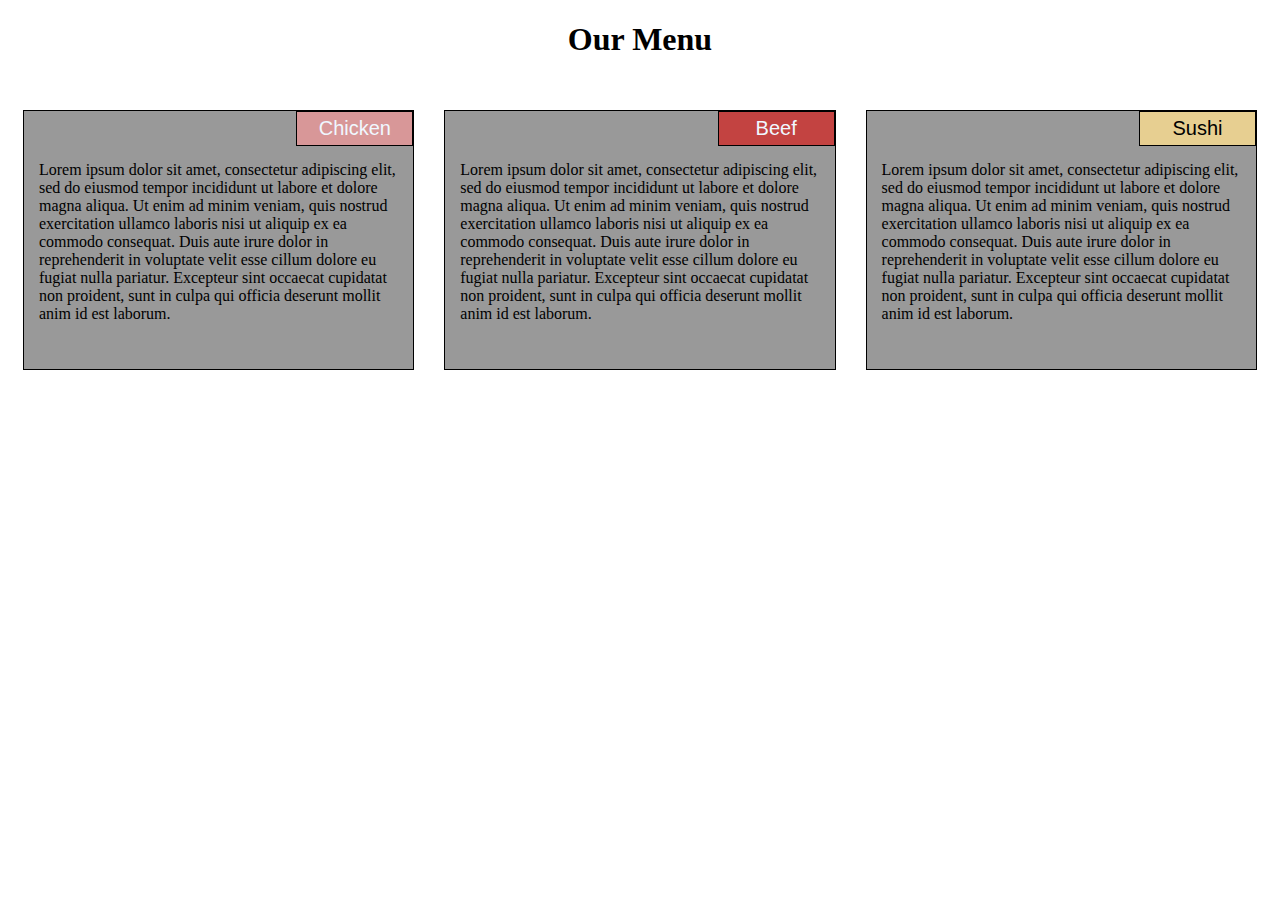
<file: index.html>
<!DOCTYPE html>
<html>
<head>
	<meta charset="utf-8">
	<meta name="viewport" content="width=device-width, initial-scale=1">
	<link rel="stylesheet" type="text/css" href="module2.css">
	<title>Module 2 Solution</title>
</head>
<body>
	<h1>Our Menu</h1>
	<div class="row">
	<div class="container col-lg-4 col-md-6 col-sm-12">
		<section>
		<div class="chicken">
			Chicken
		</div>
		<p>
			Lorem ipsum dolor sit amet, consectetur adipiscing elit, sed do eiusmod tempor incididunt ut labore et
      dolore magna aliqua. Ut enim ad minim veniam, quis nostrud exercitation ullamco laboris nisi ut aliquip ex
      ea commodo consequat. Duis aute irure dolor in reprehenderit in voluptate velit esse cillum dolore eu fugiat
      nulla pariatur. Excepteur sint occaecat cupidatat non proident, sunt in culpa qui officia deserunt mollit anim
      id est laborum.
		</p>
		</section>
	</div>
	<div class="container col-lg-4 col-md-6 col-sm-12">
		<section>
		<div class="beef">
			Beef
		</div>
		<p>
      Lorem ipsum dolor sit amet, consectetur adipiscing elit, sed do eiusmod tempor incididunt ut labore et
      dolore magna aliqua. Ut enim ad minim veniam, quis nostrud exercitation ullamco laboris nisi ut aliquip ex
      ea commodo consequat. Duis aute irure dolor in reprehenderit in voluptate velit esse cillum dolore eu fugiat
      nulla pariatur. Excepteur sint occaecat cupidatat non proident, sunt in culpa qui officia deserunt mollit anim
      id est laborum.
		</p>
		</section>
	</div>
	<div class="container col-lg-4 col-md-12 col-sm-12">
		<section>
		<div class="sushi">
			Sushi
		</div>
		<p>
      Lorem ipsum dolor sit amet, consectetur adipiscing elit, sed do eiusmod tempor incididunt ut labore et
      dolore magna aliqua. Ut enim ad minim veniam, quis nostrud exercitation ullamco laboris nisi ut aliquip ex
      ea commodo consequat. Duis aute irure dolor in reprehenderit in voluptate velit esse cillum dolore eu fugiat
      nulla pariatur. Excepteur sint occaecat cupidatat non proident, sunt in culpa qui officia deserunt mollit anim
      id est laborum.
		</p>
		</section>
	</div>
	</div>
</body>
</html>
</file>
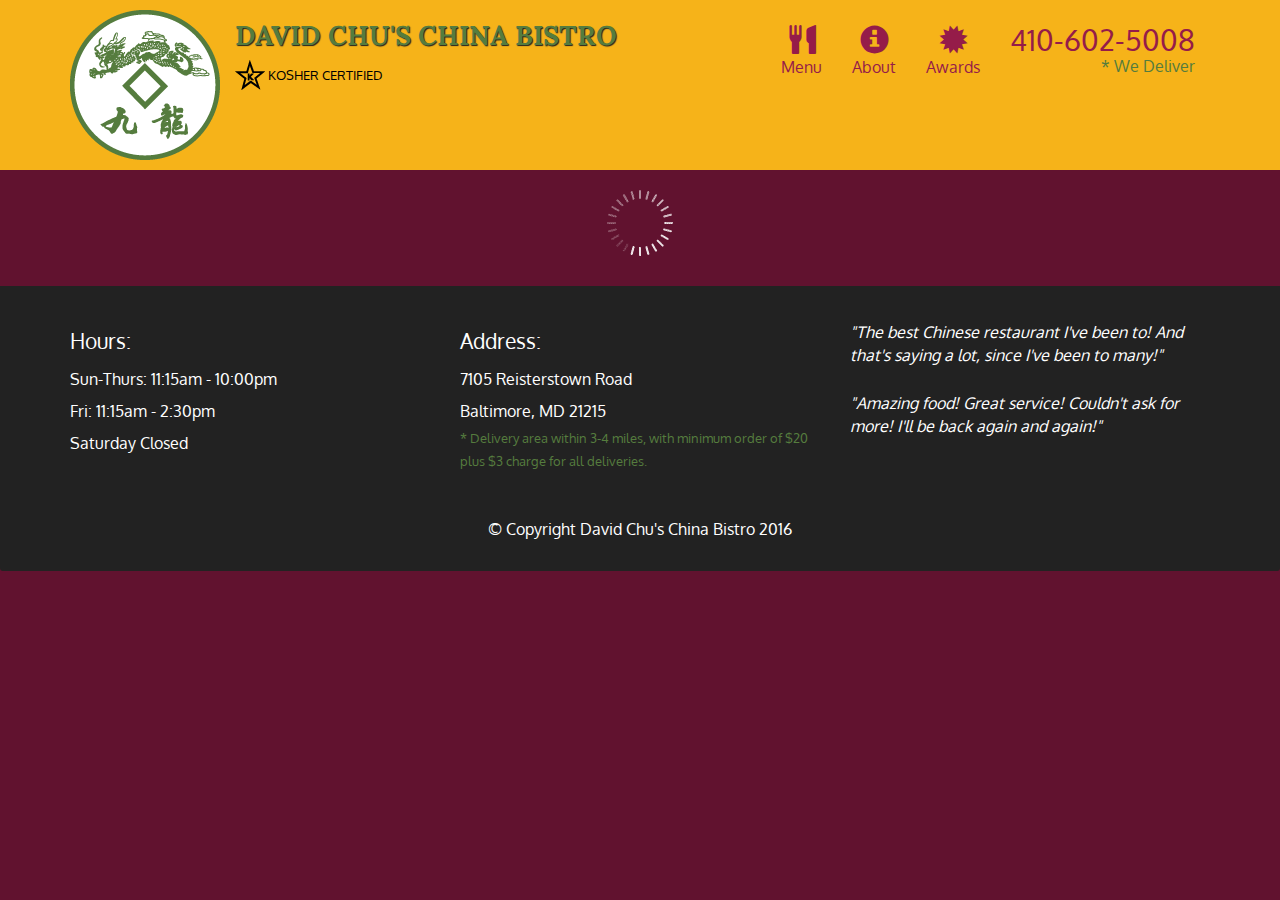
<file: Module 5/index.html>
<!doctype html>
<html lang="en">
  <head>
    <meta charset="utf-8">
    <meta http-equiv="X-UA-Compatible" content="IE=edge">
    <meta name="viewport" content="width=device-width, initial-scale=1">
    <title>David Chu's China Bistro</title>
    <link rel="stylesheet" href="css/bootstrap.min.css">
    <link rel="stylesheet" href="css/styles.css">
    <link href='https://fonts.googleapis.com/css?family=Oxygen:400,300,700' rel='stylesheet' type='text/css'>
    <link href='https://fonts.googleapis.com/css?family=Lora' rel='stylesheet' type='text/css'>
  </head>
<body>
  <header>
    <nav id="header-nav" class="navbar navbar-default">
      <div class="container">
        <div class="navbar-header">
          <a href="index.html" class="pull-left visible-md visible-lg">
            <div id="logo-img" alt="Logo image"></div>
          </a>

          <div class="navbar-brand">
            <a href="index.html"><h1>David Chu's China Bistro</h1></a>
            <p>
              <img src="images/star-k-logo.png" alt="Kosher certification">
              <span>Kosher Certified</span>
            </p>
          </div>

          <button id="navbarToggle" type="button" class="navbar-toggle collapsed" data-toggle="collapse" data-target="#collapsable-nav" aria-expanded="false">
            <span class="sr-only">Toggle navigation</span>
            <span class="icon-bar"></span>
            <span class="icon-bar"></span>
            <span class="icon-bar"></span>
          </button>
        </div>
        
        <div id="collapsable-nav" class="collapse navbar-collapse">
           <ul id="nav-list" class="nav navbar-nav navbar-right">
            <li id="navHomeButton" class="visible-xs active">
              <a href="index.html">
                <span class="glyphicon glyphicon-home"></span> Home</a>
            </li>
            <li id="navMenuButton">
              <a href="#" onclick="$dc.loadMenuCategories();">
                <span class="glyphicon glyphicon-cutlery"></span><br class="hidden-xs"> Menu</a>
            </li>
            <li>
              <a href="#">
                <span class="glyphicon glyphicon-info-sign"></span><br class="hidden-xs"> About</a>
            </li>
            <li>
              <a href="#">
                <span class="glyphicon glyphicon-certificate"></span><br class="hidden-xs"> Awards</a>
            </li>
            <li id="phone" class="hidden-xs">
              <a href="tel:410-602-5008">
                <span>410-602-5008</span></a><div>* We Deliver</div>
            </li>
          </ul><!-- #nav-list -->
        </div><!-- .collapse .navbar-collapse -->
      </div><!-- .container -->
    </nav><!-- #header-nav -->
  </header>

  <div id="call-btn" class="visible-xs">
    <a class="btn" href="tel:410-602-5008">
    <span class="glyphicon glyphicon-earphone"></span>
    410-602-5008
    </a>
  </div>
  <div id="xs-deliver" class="text-center visible-xs">* We Deliver</div>

  <div id="main-content" class="container"></div>

  <footer class="panel-footer">
    <div class="container">
      <div class="row">
        <section id="hours" class="col-sm-4">
          <span>Hours:</span><br>
          Sun-Thurs: 11:15am - 10:00pm<br>
          Fri: 11:15am - 2:30pm<br>
          Saturday Closed
          <hr class="visible-xs">
        </section>
        <section id="address" class="col-sm-4">
          <span>Address:</span><br>
          7105 Reisterstown Road<br>
          Baltimore, MD 21215
          <p>* Delivery area within 3-4 miles, with minimum order of $20 plus $3 charge for all deliveries.</p>
          <hr class="visible-xs">
        </section>
        <section id="testimonials" class="col-sm-4">
          <p>"The best Chinese restaurant I've been to! And that's saying a lot, since I've been to many!"</p>
          <p>"Amazing food! Great service! Couldn't ask for more! I'll be back again and again!"</p>
        </section>
      </div>
      <div class="text-center">&copy; Copyright David Chu's China Bistro 2016</div>
    </div>
  </footer>

  <!-- jQuery (Bootstrap JS plugins depend on it) -->
  <script src="js/jquery-2.1.4.min.js"></script>
  <script src="js/bootstrap.min.js"></script>
  <script src="js/ajax-utils.js"></script>
  <script src="js/script.js"></script>
</body>
</html>
</file>
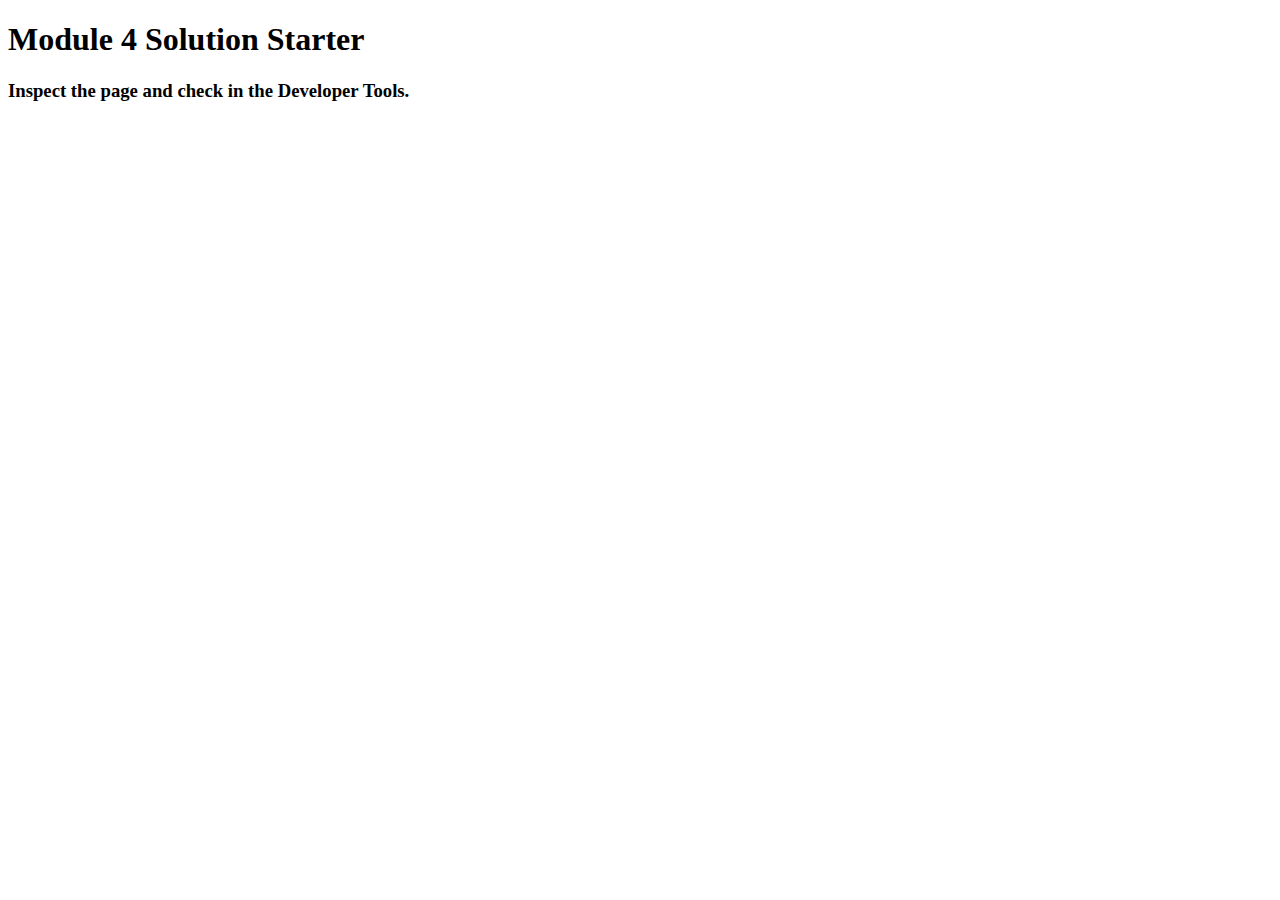
<file: module4/index.html>
<!DOCTYPE html>
<html>
<head>
  <meta charset="utf-8">
  <title>Module 4 Solution Starter</title>
  <script>
    var names = []; // DO NOT REMOVE
  </script>
  <script src="SpeakHello.js"></script>
  <script src="SpeakGoodBye.js"></script>
  <script src="script.js"></script>
</head>
<body>
  <h1>Module 4 Solution Starter</h1>
  <h3>Inspect the page and check in the Developer Tools.</h3>
</body>
</html>
</file>
<file: module2.css>
* {
	box-sizing: border-box;
}
body {
	background-color: white;
    font-family: Brushstroke, fantasy;;
}
h1 {
	text-align: center;
}
p {
	padding: 15px;
	margin: 0;
}

.container {
	border: none;
	margin-left: auto;
	margin-right: auto;
	margin-top: 15px;
	margin-bottom: 15px;
	padding: 15px;
}
section {
	border:	1px solid black;
	background-color: #999999;
	width: 100%;
	height: 260px;
	font-family: Georgia;
	position: relative;
	overflow: auto;
}
.chicken ,.beef,.sushi  {
    font-size: 125%;
	border: 1px solid black;
	text-align: center;
    color: aliceblue;
	width: 30%;
	margin-left: 70%;
	margin-bottom: 0;
	margin-top: 0;
	padding: 5px;
	background-color: #D89798;
    font-family: Georgia,sans-serif;
}
.beef {
	background-color: 	#C34341;
}
.sushi {
	background-color: #E7CF91;
    color: black;
}
.row {
	width: 100%;
}
/* Desktop PC view */

@media (min-width: 992px) {
 
  .col-lg-4 {
    width: 33.33%;
    float: left;
	}
}

/* Tablet PC view */
@media (min-width: 768px) and (max-width: 991px) {
 
  .col-md-6 {
    width: 50%;
    float: left;
  }
  .col-md-12 {
    width: 100%;
    float: left;
  }
}
/* Cell phone view */
@media (max-width: 767px)  {
  
  .col-sx-12 {
  	float: left;
    width: 100%;
  }
}
</file>
<file: Module 5/css/styles.css>
body {
  font-size: 16px;
  color: #fff;
  background-color: #61122f;
  font-family: 'Oxygen', sans-serif;
}

/** HEADER **/
#header-nav {
  background-color: #f6b319;
  border-radius: 0;
  border: 0;
}

#logo-img {
  background: url('../images/restaurant-logo_large.png') no-repeat;
  width: 150px;
  height: 150px;
  margin: 10px 15px 10px 0;
}

.navbar-brand {
  padding-top: 25px;
}
.navbar-brand h1 { /* Restaurant name */
  font-family: 'Lora', serif;
  color: #557c3e;
  font-size: 1.5em;
  text-transform: uppercase;
  font-weight: bold;
  text-shadow: 1px 1px 1px #222;
  margin-top: 0;
  margin-bottom: 0;
  line-height: .75;
}
.navbar-brand a:hover, .navbar-brand a:focus {
  text-decoration: none;
}
.navbar-brand p { /* Kosher cert */
  color: #000;
  text-transform: uppercase;
  font-size: .7em;
  margin-top: 15px;
}
.navbar-brand p span { /* Star-K */
  vertical-align: middle;
}

#nav-list {
  margin-top: 10px;
}
#nav-list a {
  color: #951C49;
  text-align: center;
}
#nav-list a:hover {
  background: #E7E7E7;
}
#nav-list a span {
  font-size: 1.8em;
}

#phone {
  margin-top: 5px;
}
#phone a { /* Phone number */
  text-align: right;
  padding-bottom: 0;
}
#phone div { /* We Deliver */
  color: #557c3e;
  text-align: right;
  padding-right: 15px;
}

.navbar-header button.navbar-toggle, .navbar-header .icon-bar {
  border: 1px solid #61122f;
}
.navbar-header button.navbar-toggle {
  clear: both;
  margin-top: -30px;
}
/* END HEADER */

/* FOOTER */
.panel-footer {
  margin-top: 30px;
  padding-top: 35px;
  padding-bottom: 30px;
  background-color: #222;
  border-top: 0;
}
.panel-footer div.row {
  margin-bottom: 35px;
}
#hours, #address {
  line-height: 2;
}
#hours > span, #address > span {
  font-size: 1.3em;
}
#address p {
  color: #557c3e;
  font-size: .8em;
  line-height: 1.8;
}
#testimonials {
  font-style: italic;
}
#testimonials p:nth-child(2) {
  margin-top: 25px;
}
/* END FOOTER */



/* HOME PAGE */
.container .jumbotron {
  box-shadow: 0 0 50px #3F0C1F;
  border: 2px solid #3F0C1F;
}

#menu-tile, #specials-tile, #map-tile {
  height: 250px;
  width: 100%;
  margin-bottom: 15px;
  position: relative;
  border: 2px solid #3F0C1F;
  overflow: hidden;
}
#menu-tile:hover, #specials-tile:hover, #map-tile:hover {
  box-shadow: 0 1px 5px 1px #cccccc;
}
#menu-tile {
  background: url('../images/menu-tile.jpg') no-repeat;
  background-position: center;
}
#specials-tile {
  background: url('../images/specials-tile.jpg') no-repeat;
  background-position: center;
}
#menu-tile span, #specials-tile span, #map-tile span {
  position: absolute;
  bottom: 0;
  right: 0;
  width: 100%;
  text-align: center;
  font-size: 1.6em;
  text-transform: uppercase;
  background-color: #000;
  color: #fff;
  opacity: .8;
}
/* END HOME PAGE */

/* MENU CATEGORIES PAGE */
.category-tile { 
  position: relative;
  border: 2px solid #3F0C1F;
  overflow: hidden;
  width: 200px;
  height: 200px;
  margin: 0 auto 15px;
}
.category-tile span {
  position: absolute;
  bottom: 0;
  right: 0;
  width: 100%;
  text-align: center;
  font-size: 1.2em;
  text-transform: uppercase;
  background-color: #000;
  color: #fff;
  opacity: .8;
}
.category-tile:hover {
  box-shadow: 0 1px 5px 1px #cccccc;
}

#menu-categories-title + div {
  margin-bottom: 50px;
}
/* END MENU CATEGORIES PAGE */

/* SINGLE CATEGORY PAGE */
.menu-item-tile {
  margin-bottom: 25px;
}
.menu-item-tile hr {
  width: 80%;
}
.menu-item-tile .menu-item-price {
  font-size: 1.1em;
  text-align: right;
  margin-top: -15px;
  margin-right: -15px;
}
.menu-item-tile .menu-item-price span {
  font-size: .6em;
}
.menu-item-photo {
  position: relative;
  border: 2px solid #3F0C1F; 
  overflow: hidden;
  padding: 0;
  margin-right: -15px;
  margin-left: auto;
  margin-bottom: 20px;
  max-width: 250px;
}
.menu-item-photo div {
  position: absolute;
  bottom: 0;
  right: 0;
  width: 80px;
  background-color: #557c3e;
  text-align: center;
}
.menu-item-description {
  padding-right: 30px;
}
h3.menu-item-title {
  margin: 0 0 10px;
}
.menu-item-details {
  font-size: .9em;
  font-style: italic;
}
/* END SINGLE CATEGORY PAGE */


/********** Large devices only **********/
@media (min-width: 1200px) {
  .container .jumbotron {
    background: url('../images/jumbotron_1200.jpg') no-repeat;
    height: 675px;
  }
}

/********** Medium devices only **********/
@media (min-width: 992px) and (max-width: 1199px) {
  /* Header */
  #logo-img {
    background: url('../images/restaurant-logo_medium.png') no-repeat;
    width: 100px;
    height: 100px;
    margin: 5px 5px 5px 0;
  }
  /* End Header */

  /* Home Page */
  .container .jumbotron {
    background: url('../images/jumbotron_992.jpg') no-repeat;
    height: 558px;
  }
  /* End Home Page */
}

/********** Small devices only **********/
@media (min-width: 768px) and (max-width: 991px) {
  /* Home Page */
  .container .jumbotron {
    background: url('../images/jumbotron_768.jpg') no-repeat;
    height: 432px;
  }
  /* End Home Page */
}

/********** Extra small devices only **********/
@media (max-width: 767px) {
  /* Header */
  .navbar-brand {
    padding-top: 10px;
    height: 80px;
  }
  .navbar-brand h1 { /* Restaurant name */
    padding-top: 10px;
    font-size: 5vw; /* 1vw = 1% of viewport width */
  }
  .navbar-brand p { /* Kosher cert */
    font-size: .6em;
    margin-top: 12px;
  }
  .navbar-brand p img { /* Star-K */
    height: 20px;
  }

  #collapsable-nav a { /* Collapsed nav menu text */
    font-size: 1.2em;
  }
  #collapsable-nav a span { /* Collapsed nav menu glyph */
    font-size: 1em;
    margin-right: 5px;
  }

  #call-btn > a {
    font-size: 1.5em;
    display: block;
    margin: 0 20px;
    padding: 10px;
    border: 2px solid #fff;
    background-color: #f6b319;
    color: #951c49;
  }
  #xs-deliver {
    margin-top: 5px;
    font-size: .7em;
    letter-spacing: .1em;
    text-transform: uppercase;
  }
  /* End Header */

  /* Footer */
  .panel-footer section {
    margin-bottom: 30px;
    text-align: center;
  }
  .panel-footer section:nth-child(3) {
    margin-bottom: 0; /* margin already exists on the whole row */
  }
  .panel-footer section hr {
    width: 50%;
  }
  /* End Footer */

  /* Home Page */
  .container .jumbotron {
    margin-top: 30px;
    padding: 0;
  }
  #menu-tile, #specials-tile {
    width: 360px;
    margin: 0 auto 15px;
  }

  .menu-item-photo {
    margin-right: auto;
  }
  .menu-item-tile .menu-item-price {
    text-align: center;
  }
  .menu-item-description {
    text-align: center;;
  }
}


/********** Super extra small devices Only :-) (e.g., iPhone 4) **********/
@media (max-width: 479px) {
  /* Header */
  .navbar-brand h1 { /* Restaurant name */
    padding-top: 5px;
    font-size: 6vw;
  }
  /* End Header */
  
  /* Home page */
  #menu-tile, #specials-tile {
    width: 280px;
    margin: 0 auto 15px;
  }

  .col-xxs-12 {
    position: relative;
    min-height: 1px;
    padding-right: 15px;
    padding-left: 15px;
    float: left;
    width: 100%;
  }
}
</file>
